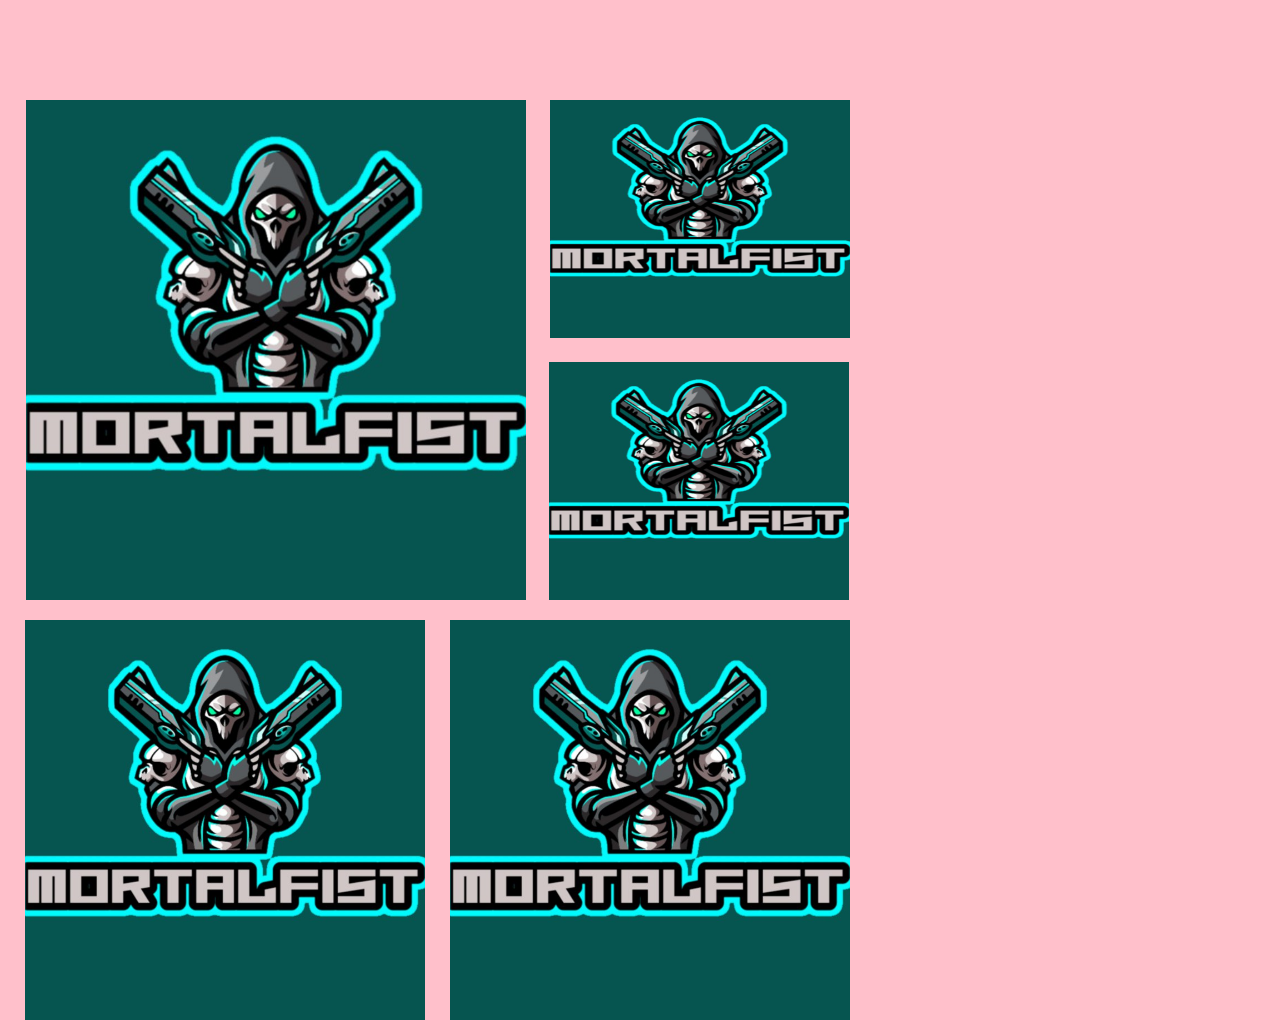
<file: gamer/uyishi/index.html>
<!DOCTYPE html>
<html lang="en">
<head>
    <meta charset="UTF-8">
    <meta http-equiv="X-UA-Compatible" content="IE=edge">
    <meta name="viewport" content="width=device-width, initial-scale=1.0">
    <title>Document</title>
    <link rel="stylesheet" href="style.css">
</head>
<body bgcolor="pink">
        <div class="contaenir">
            <img class="img1" src="../gamer.jpg" alt="">
            <img class="img2" src="../gamer.jpg" alt="">
            <img class="img3" src="../gamer.jpg" alt="">
            <img class="img4" src="../gamer.jpg" alt="">
            <img class="img5" src="../gamer.jpg" alt="">
        </div>

</body>
</html>
</file>
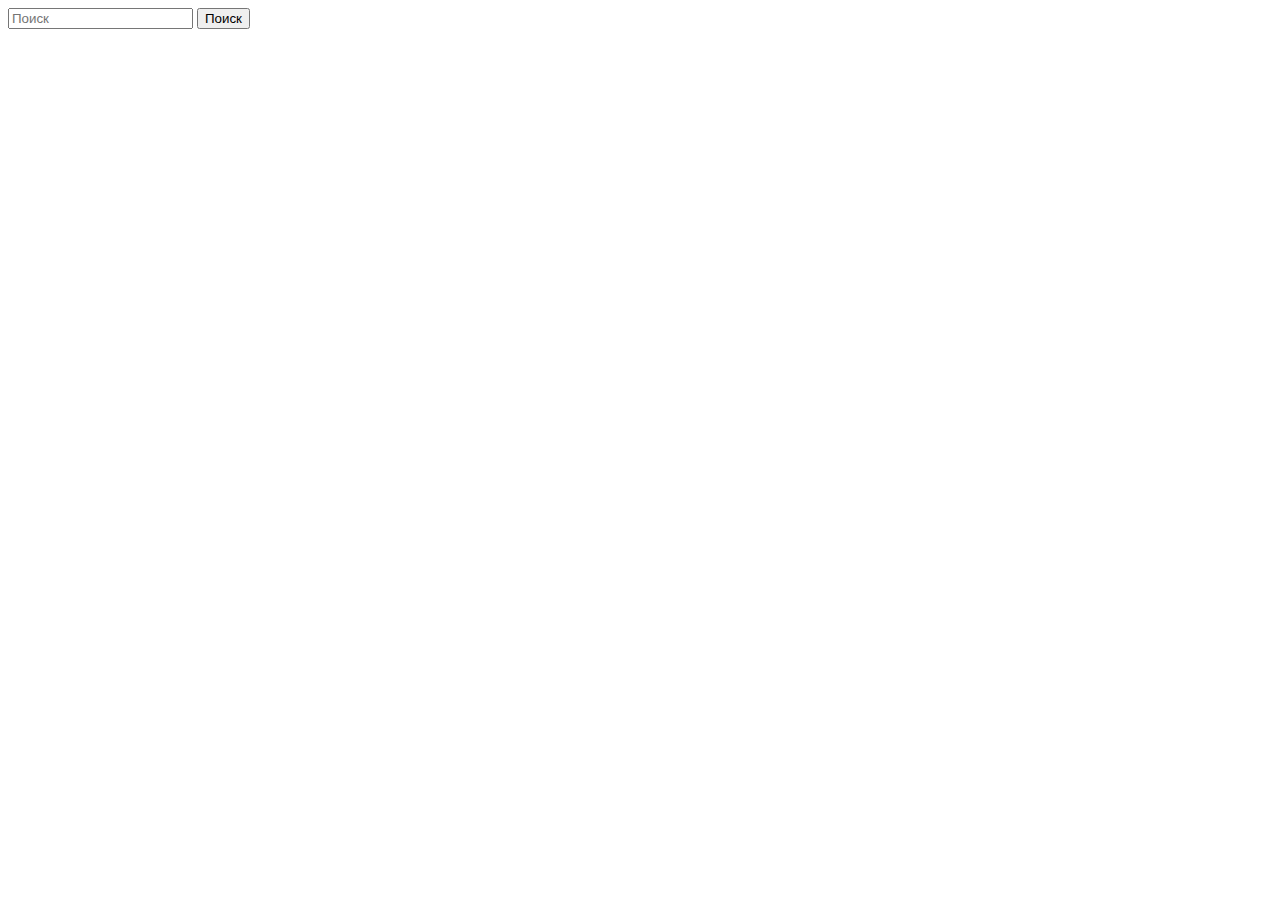
<file: gamer/uyishi/2.html>
<!doctype html>
<html lang="ru">
  <head>
    <meta charset="utf-8">
    <meta name="viewport" content="width=device-width, initial-scale=1">
    <title>Демо Bootstrap</title>
    <link href="https://cdn.jsdelivr.net/npm/bootstrap@5.2.0/dist/css/bootstrap.min.css" rel="stylesheet" integrity="sha384-gH2yIJqKdNHPEq0n4Mqa/HGKIhSkIHeL5AyhkYV8i59U5AR6csBvApHHNl/vI1Bx" crossorigin="anonymous">
  </head>
  <body>
    <script src="https://cdn.jsdelivr.net/npm/bootstrap@5.2.0/dist/js/bootstrap.bundle.min.js" integrity="sha384-A3rJD856KowSb7dwlZdYEkO39Gagi7vIsF0jrRAoQmDKKtQBHUuLZ9AsSv4jD4Xa" crossorigin="anonymous"></script>
  <nav class="navbar bg-light">
        <div class="container-fluid">
          <form class="d-flex" role="search">
            <input class="form-control me-2" type="search" placeholder="Поиск" aria-label="Поиск">
            <button class="btn btn-outline-success" type="submit">Поиск</button>
          </form>
        </div>
      </nav>
</body>
</html>
</file>
<file: gamer/uyishi/style.css>
*{
    margin: 0;
    padding: 0;
}
.contaenir
{
    margin-top: 100px;
}
.img1
{
    width: 500px;
    position: relative;
    left: 2%;
}
.img2
{
    width: 300px;
    height: 238px;
    position: relative;
    left: 45px;
    top: -0px;
}
.img3
{
    width: 300px;
    height: 238px;
    position: absolute;

    top: 100px;
    left: 550px;
}
.img4{
    width: 400px;
    height: 400px;
    position: relative;
    right: 783px;
    top: 420px;
}
.img5{
    width: 400px;
    height: 400px;
    position: relative;
    left: 450px;
    top: 16px; 
}
</file>
